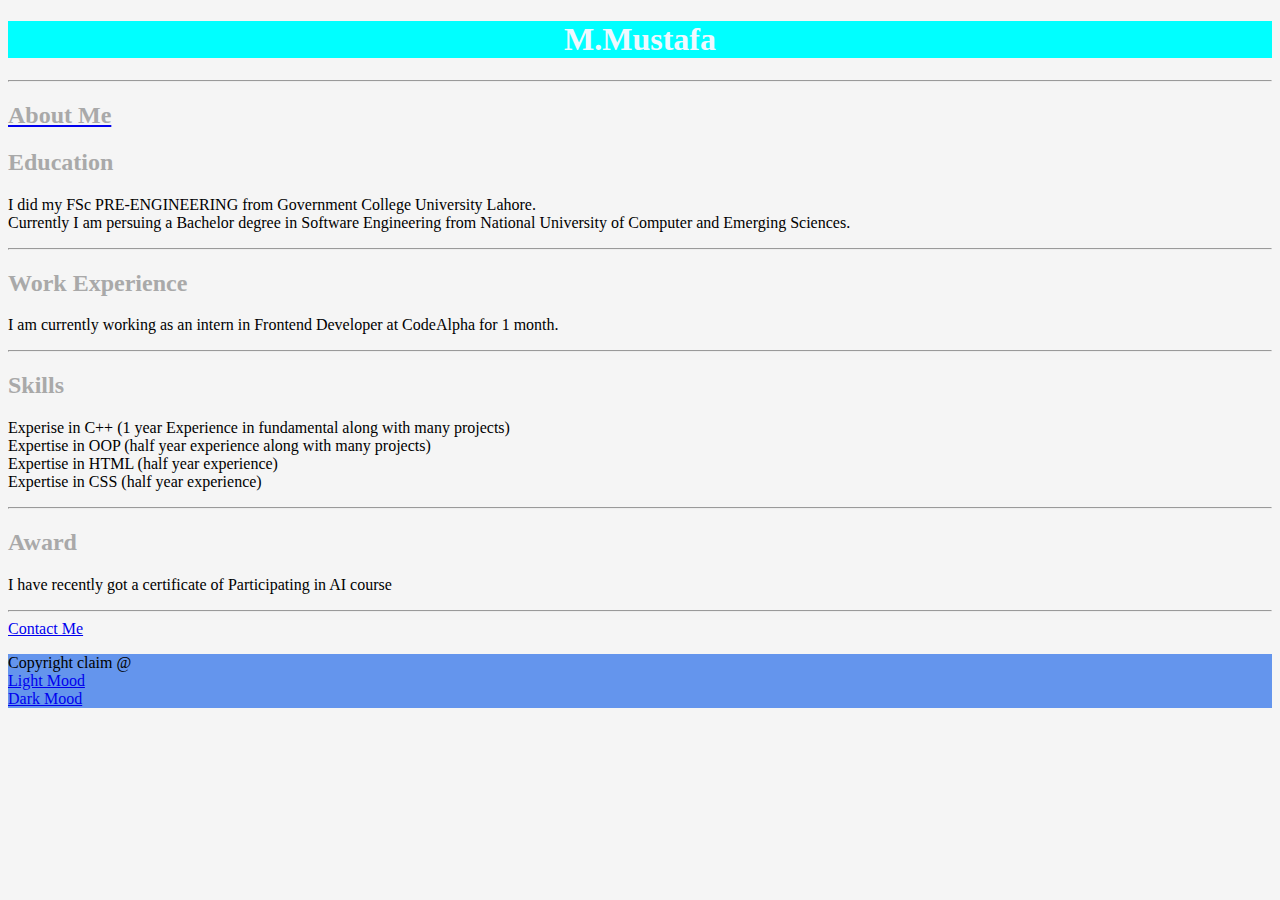
<file: index.html>
<!DOCTYPE html>
<html lang="en">
<head>
    <meta charset="UTF-8">
    <meta name="viewport" content="width=device-width, initial-scale=1.0">
    <link rel="stylesheet";
    href="./Public/style.css"
    />
    <title>Resume</title>
</head> 
<body> 
    <h1> M.Mustafa </h1>
    <hr />
    <a href="./Public/about.html"><h2>About Me</h2>
    </a>
    <h2> Education </h2>
 
    <p> I did my FSc PRE-ENGINEERING from Government College University Lahore. <br />
        Currently I am persuing a Bachelor degree in Software Engineering from National University of Computer and Emerging Sciences. <br />
    </p>
    <hr />
    <h2> Work Experience </h2>

    <p> I am currently working as an intern in Frontend Developer at CodeAlpha for 1 month. </p>
    <hr />
    <h2> Skills </h2>
    <p> Experise in C++ (1 year Experience in fundamental along with many projects) <br />
        Expertise in OOP (half year experience along with many projects) <br /> 
        Expertise in HTML (half year experience) <br />
        Expertise in CSS (half year experience) <br />
    </p>
    <hr />
    <h2> Award </h2>
    <p> I have recently got a certificate of Participating in AI course</p>
    <hr />
    <a href="./Public/contact.html"> Contact Me</a>
    <p id="last"> Copyright claim @
        <br />
        <a href="./index.html"> Light Mood </a>
        <br />
        <a href="./Public/dark mood.html"> Dark Mood </a>
    </p>

</body>
</html>
</file>
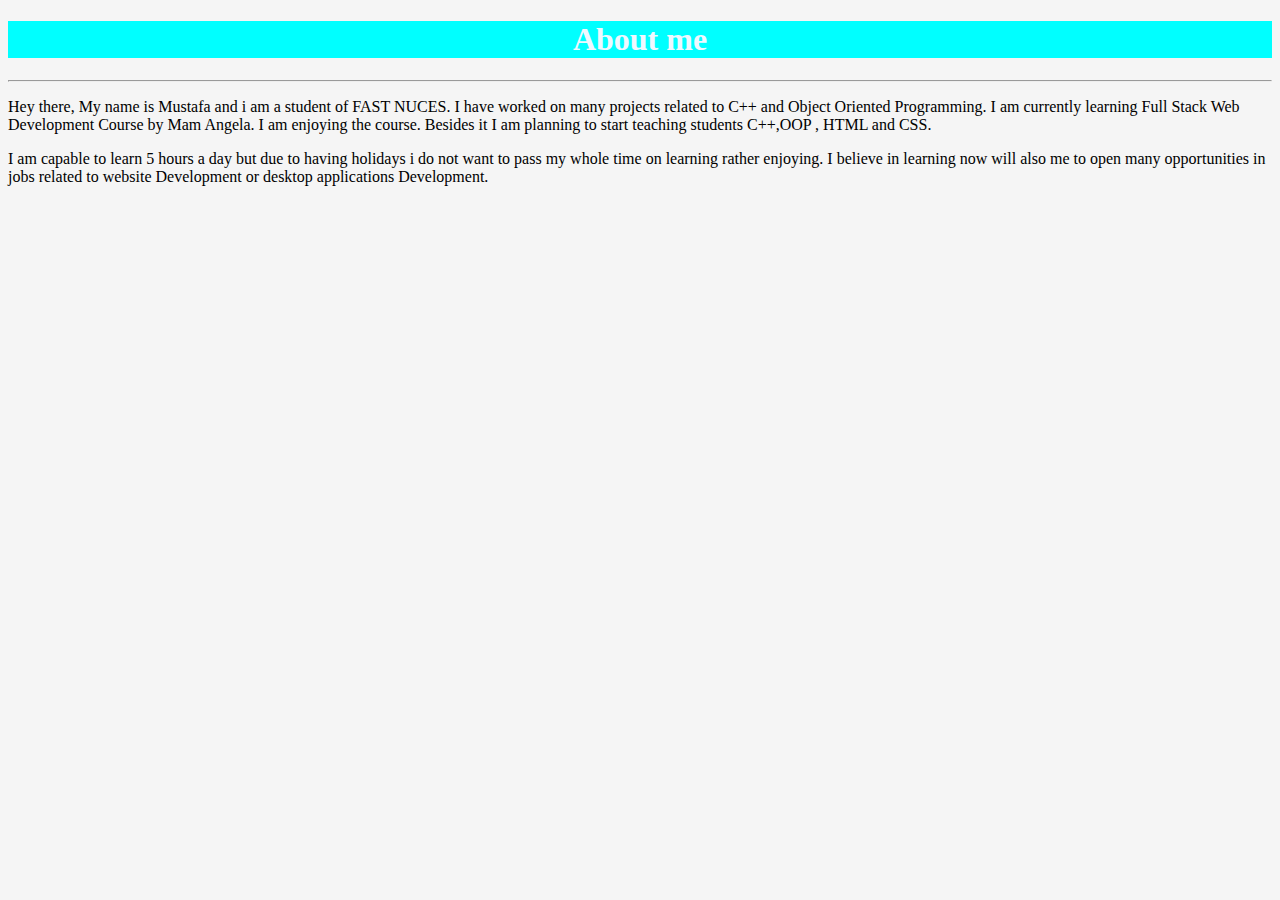
<file: Public/about.html>
<!DOCTYPE html>
<html lang="en">
<head>
    <meta charset="UTF-8">
    <meta name="viewport" content="width=device-width, initial-scale=1.0">
    <title>About</title>
    <link rel="stylesheet";
    href="./style.css"
    />
</head>
<body>
    <h1> About me </h1>
    <hr>
    <p> Hey there, My name is Mustafa and i am a student of FAST NUCES. I have worked on many projects related to C++ and Object Oriented Programming. 
        I am currently learning Full Stack Web Development Course by Mam Angela. I am enjoying the course. Besides it I am planning to start teaching
        students C++,OOP , HTML and CSS.</p>
    <p> I am capable to learn 5 hours a day but due to having holidays i do not want to pass my whole time on learning rather enjoying.
        I believe in learning now will also me to open many opportunities in jobs related to website Development or desktop applications Development.
    </p>
</body>
</html>
</file>
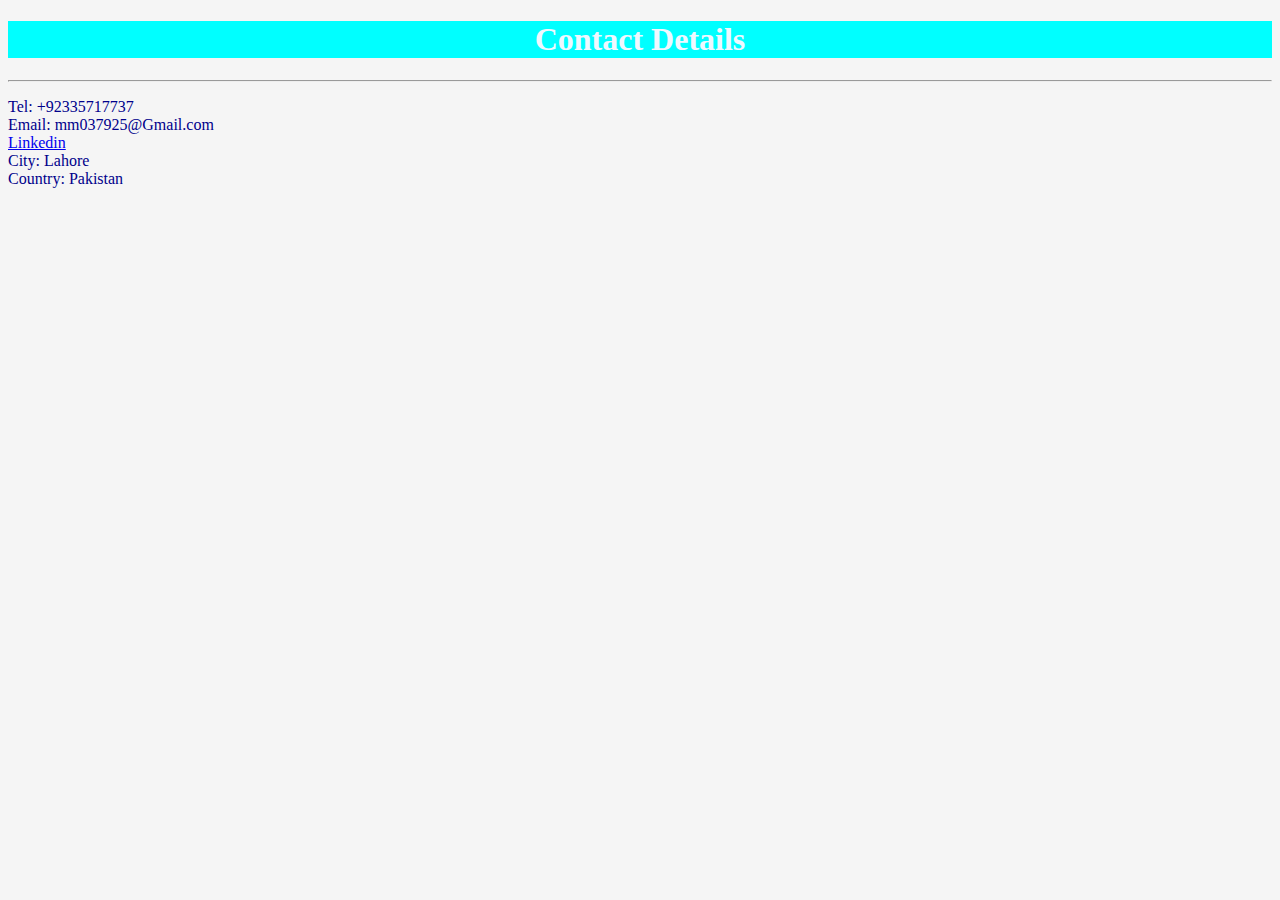
<file: Public/contact.html>
<!DOCTYPE html>
<html lang="en">
<head>
    <meta charset="UTF-8">
    <meta name="viewport" content="width=device-width, initial-scale=1.0">
    <title>Contact</title>
    <link rel="stylesheet";
    href="./style.css"
    />
    <style> 
           p{
            color: darkblue;
           }
    </style>
</head>
<body>
    <h1>Contact Details</h1>
    <hr />
    <p> Tel: +92335717737 <br/> 
        Email: mm037925@Gmail.com <br/>
        <a href="https://www.linkedin.com/in/m-mustafa-232a982a9/">Linkedin</a> <br/>
        City: Lahore <br/>
        Country: Pakistan <br/> 
    </p>

</body>
</html>
</file>
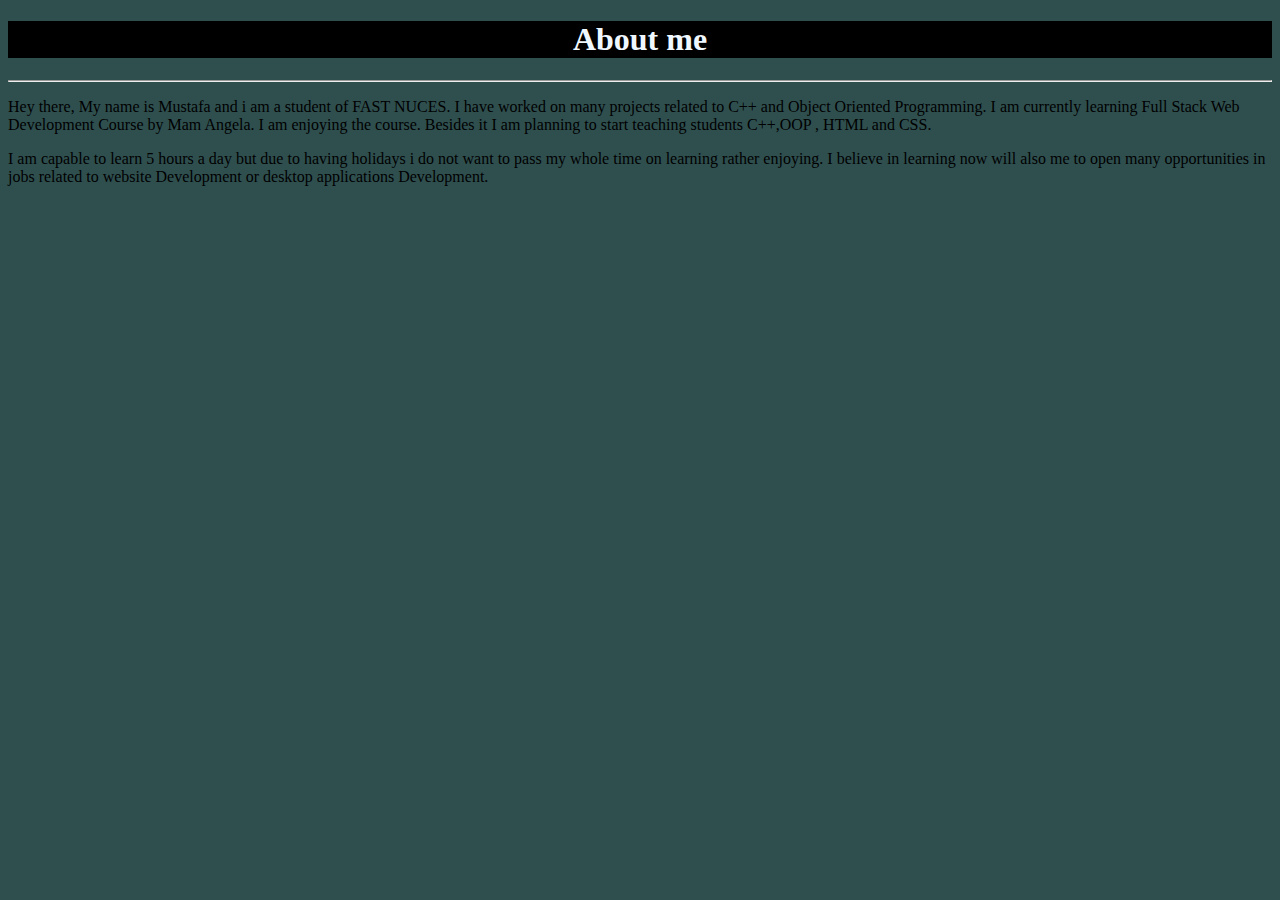
<file: Public/dark mood about.html>
<!DOCTYPE html>
<html lang="en">
<head>
    <meta charset="UTF-8">
    <meta name="viewport" content="width=device-width, initial-scale=1.0">
    <title>About</title>
    <link rel="stylesheet";
    href="./style1.css"
    />
</head>
<body>
    <h1> About me </h1>
    <hr>
    <p> Hey there, My name is Mustafa and i am a student of FAST NUCES. I have worked on many projects related to C++ and Object Oriented Programming. 
        I am currently learning Full Stack Web Development Course by Mam Angela. I am enjoying the course. Besides it I am planning to start teaching
        students C++,OOP , HTML and CSS.</p>
    <p> I am capable to learn 5 hours a day but due to having holidays i do not want to pass my whole time on learning rather enjoying.
        I believe in learning now will also me to open many opportunities in jobs related to website Development or desktop applications Development.
    </p>
</body>
</html>
</file>
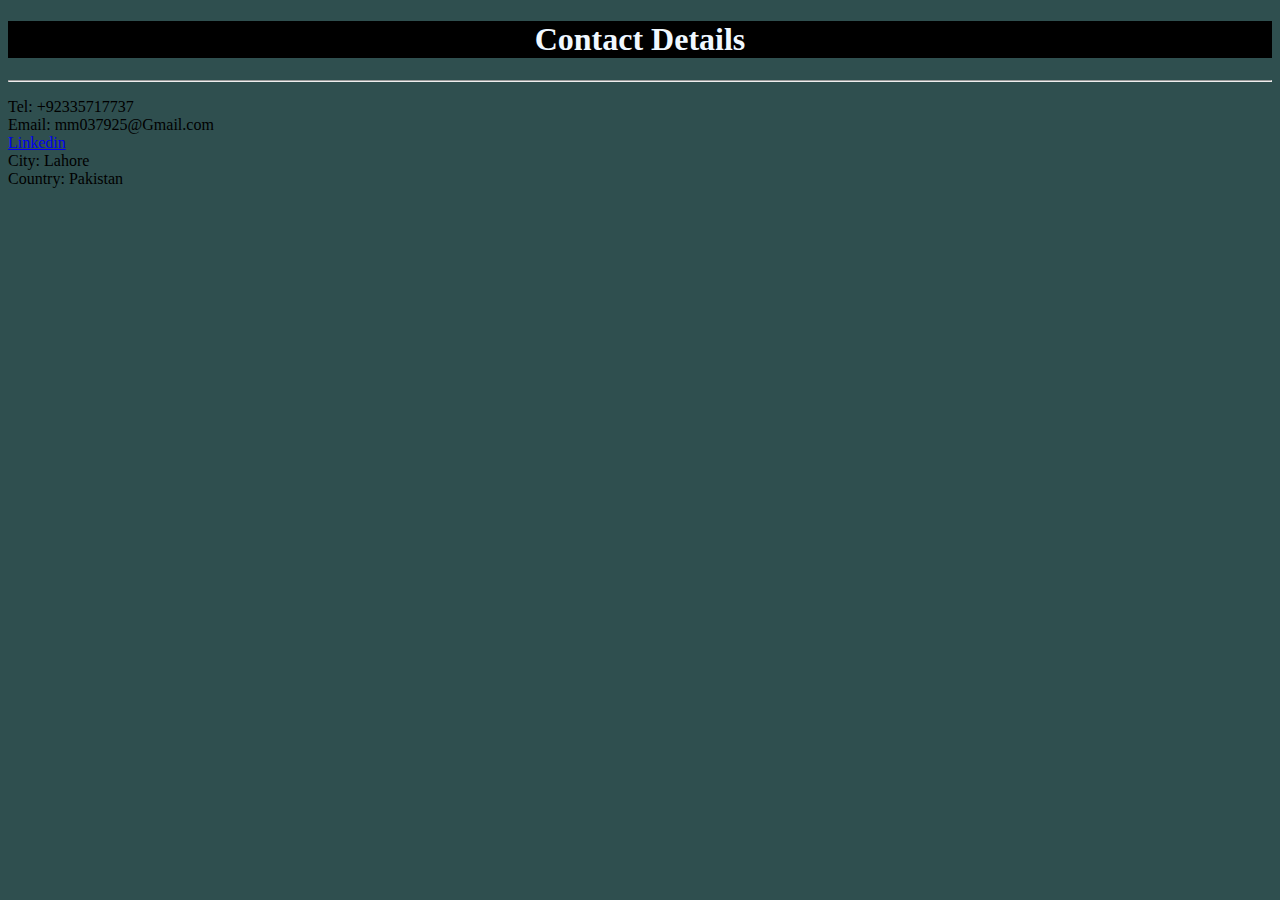
<file: Public/dark mood contact.html>
<!DOCTYPE html>
<html lang="en">
<head>
    <meta charset="UTF-8">
    <meta name="viewport" content="width=device-width, initial-scale=1.0">
    <title>Contact</title>
    <link rel="stylesheet";
    href="./style1.css"
    />
    <style> 
           p{
            color:black;
           }
    </style>
</head>
<body>
    <h1>Contact Details</h1>
    <hr />
    <p> Tel: +92335717737 <br/> 
        Email: mm037925@Gmail.com <br/>
        <a href="https://www.linkedin.com/in/m-mustafa-232a982a9/">Linkedin</a> <br/>
        City: Lahore <br/>
        Country: Pakistan <br/> 
    </p>

</body>
</html>
</file>
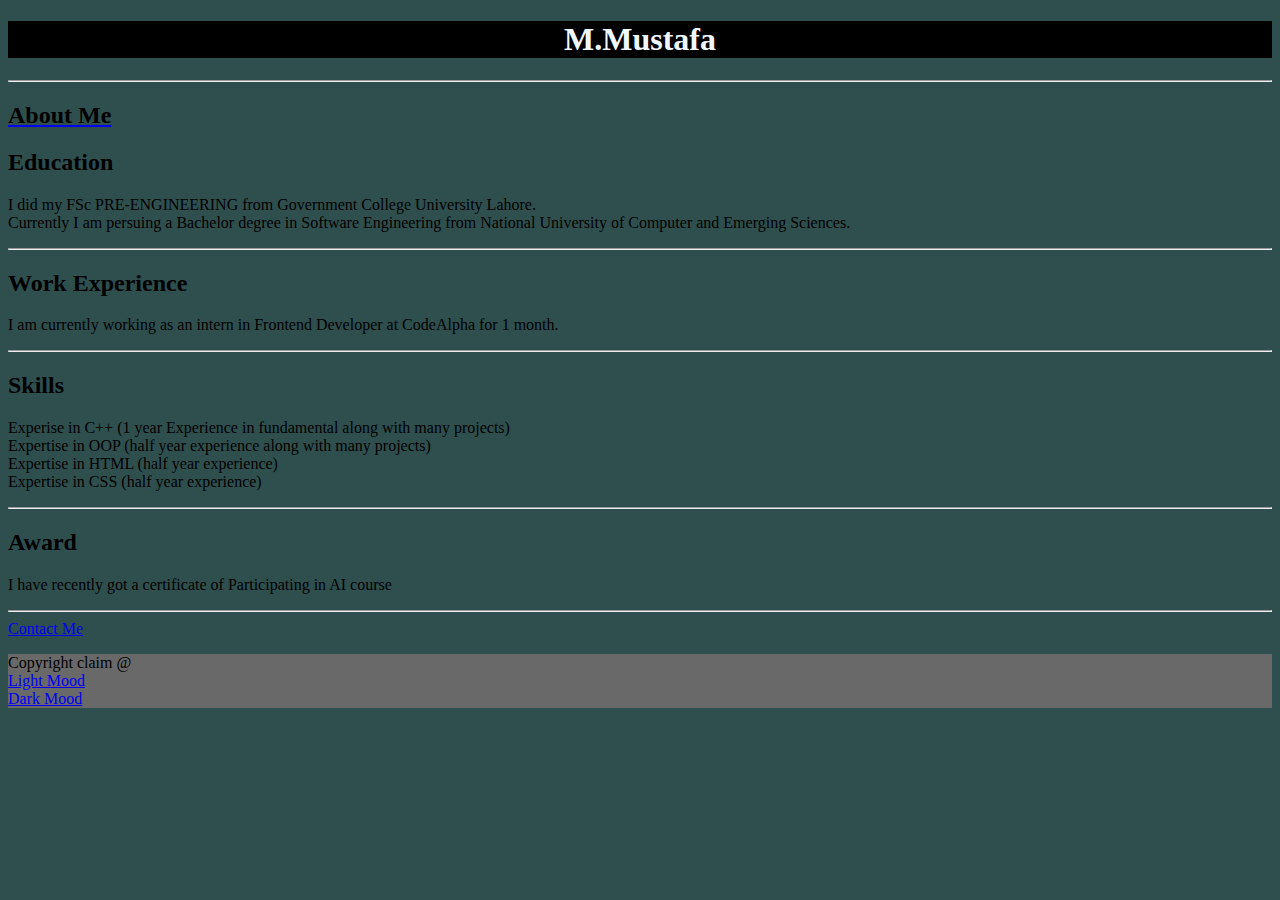
<file: Public/dark mood.html>
<!DOCTYPE html>
<html lang="en">
<head>
    <meta charset="UTF-8">
    <meta name="viewport" content="width=device-width, initial-scale=1.0">
    <link rel="stylesheet";
    href="./style1.css"
    />
    <title>Resume</title>
</head> 
<body> 
    <h1> M.Mustafa </h1>
    <hr />
    <a href="./dark mood about.html"><h2>About Me</h2>
    </a>
    <h2> Education </h2>
 
    <p> I did my FSc PRE-ENGINEERING from Government College University Lahore. <br />
        Currently I am persuing a Bachelor degree in Software Engineering from National University of Computer and Emerging Sciences. <br />
    </p>
    <hr />
    <h2> Work Experience </h2>

    <p> I am currently working as an intern in Frontend Developer at CodeAlpha for 1 month. </p>
    <hr />
    <h2> Skills </h2>
    <p> Experise in C++ (1 year Experience in fundamental along with many projects) <br />
        Expertise in OOP (half year experience along with many projects) <br /> 
        Expertise in HTML (half year experience) <br />
        Expertise in CSS (half year experience) <br />
    </p>
    <hr />
    <h2> Award </h2>
    <p> I have recently got a certificate of Participating in AI course</p>
    <hr />
    <a href="./dark mood contact.html"> Contact Me</a>
    <p id="last"> Copyright claim @
        <br />
        <a href="../index.html"> Light Mood </a>
        <br />
        <a href="./dark mood.html"> Dark Mood </a>
    </p>

</body>
</html>
</file>
<file: Public/style.css>
h1{
    text-align: center;
    background-color: aqua;
    color: aliceblue;
}
html{
    background-color:whitesmoke;
}
#last
{
    background-color: cornflowerblue;
}
h2{
    color:darkgray;
}
</file>
<file: Public/style1.css>
h1{
    text-align: center;
    background-color: black;
    color: aliceblue;
}
html{
    background-color:darkslategray;
}
#last
{
    background-color:dimgrey;
}
h2{
    color:black;
}
</file>
